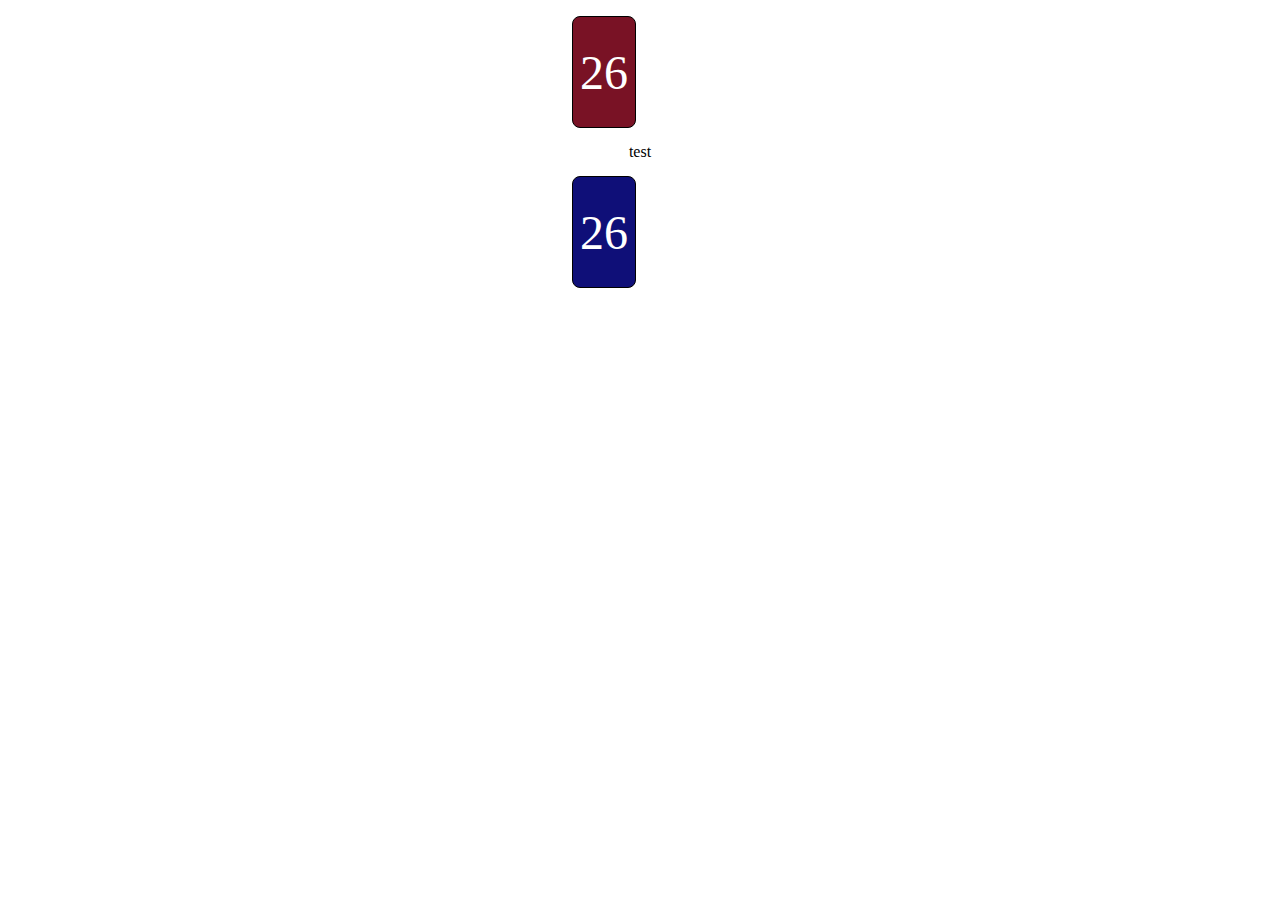
<file: index.html>
<!DOCTYPE html>
<html lang="en">
<head>
  <meta charset="UTF-8">
  <meta name="viewport" content="width=device-width, initial-scale=1.0">
  <meta http-equiv="X-UA-Compatible" content="ie=edge">
  <title>Game of War</title>
  <script src="script.js" type="module"></script> <!--module allows you to defer-->
  <link rel="stylesheet" href="main.css">
</head>
<body>
  <div class="computer-deck deck">26</div>
  <div class="computer-card-slot card-slot">
  </div>
  <div class="text">test</div>
  <div class="player-deck deck">26</div>
  <div class="player-card-slot card-slot"></div>
</body>
</html>
</file>
<file: main.css>
*, *::after, *::before { 
    box-sizing: border-box;
  }
  
  body {
    margin: 0;
    display: grid;
    grid-template-columns: repeat(2, 4rem);
    grid-template-rows: 7rem 2rem 7rem;
    gap: .5rem;
    cursor: pointer;
    justify-content: center;
    padding-top: 1rem;
  }
  
  .deck {
    height: 100%;
    width: 100%;
    border: 1px solid black;
    display: flex;
    justify-content: center;
    align-items: center;
    font-size: 3rem;
    border-radius: .5rem;
    color: white;
    user-select: none;
  }
  
  .computer-deck {
    background-color: rgb(121, 18, 37);
  }
  
  .player-deck {
    background-color: rgb(15, 15, 120);
  }
  
  .text {
    grid-column: span 2; /*lets us span two columns wide*/
    display: flex;
    justify-content: center;
    align-items: center;
  }
  
  .card {
    position: relative;
    height: 100%;
    width: 100%;
    border: 1px solid black;
    border-radius: .5rem;
    display: flex;
    justify-content: center;
    align-items: center;
    font-size: 4rem;
  }
  
  .card.red {
    color: red;
  }
  
  .card.black {
    color: black;
  }
  
  .card::before,
  .card::after {
    position: absolute;
    content: attr(data-value);  /*access the data attribute in html*/
    font-size: 1rem;
  }
  
  .card::before {
    top: .5rem;
    left: .5rem
  }
  
  .card::after {
    bottom: .5rem;
    right: .5rem;
    transform: rotate(180deg);
  }
</file>
